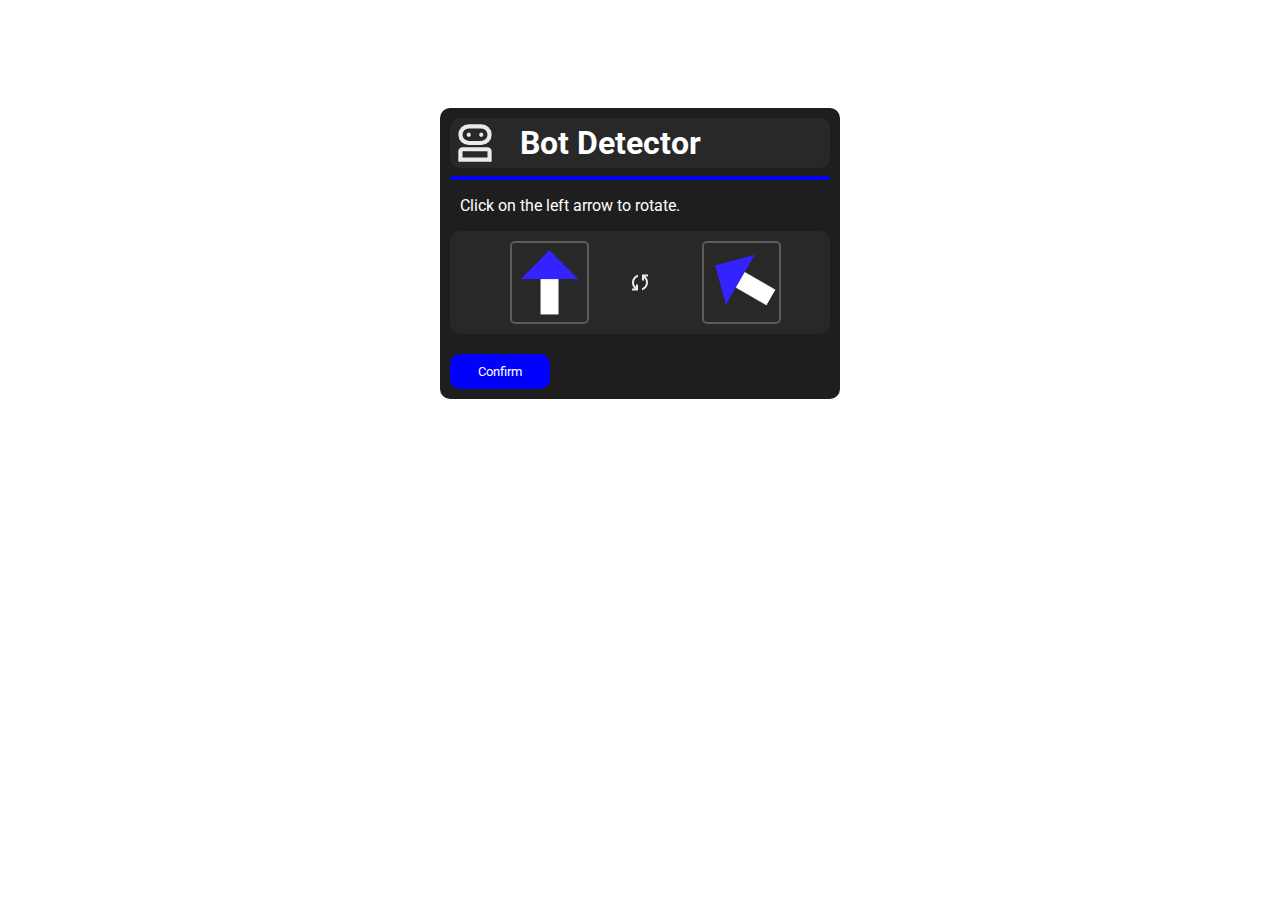
<file: index.html>
<!DOCTYPE html>
<html>

<head>

    <link rel="stylesheet" href="style.css">
</head>

<body>
    <div id="card">

        <div id="card_header_container">
            <img src="images/robot_2_24dp_E8EAED_FILL0_wght400_GRAD0_opsz24.svg"></img>
            <h1 class="card_header_text"> Bot Detector</h1>
           
        </div>

        <hr id="card_hl">
  
        <p id="prompt">
            Click on the left arrow to rotate.</p>

        <div class="input_container">
            <div class="img_frame"> <img id="main_img" src="images/Arrow.png"></div>
            <img src="images/sync_24dp_E8EAED_FILL0_wght400_GRAD0_opsz24.svg">
            <div class="img_frame"> <img id="guide_img" src="images/Arrow.png"></div>
        </div>

        <button id="enter_bttn"> Confirm </button>

    </div>
</body>

<script src="myjs.js"></script>

</html>
</file>
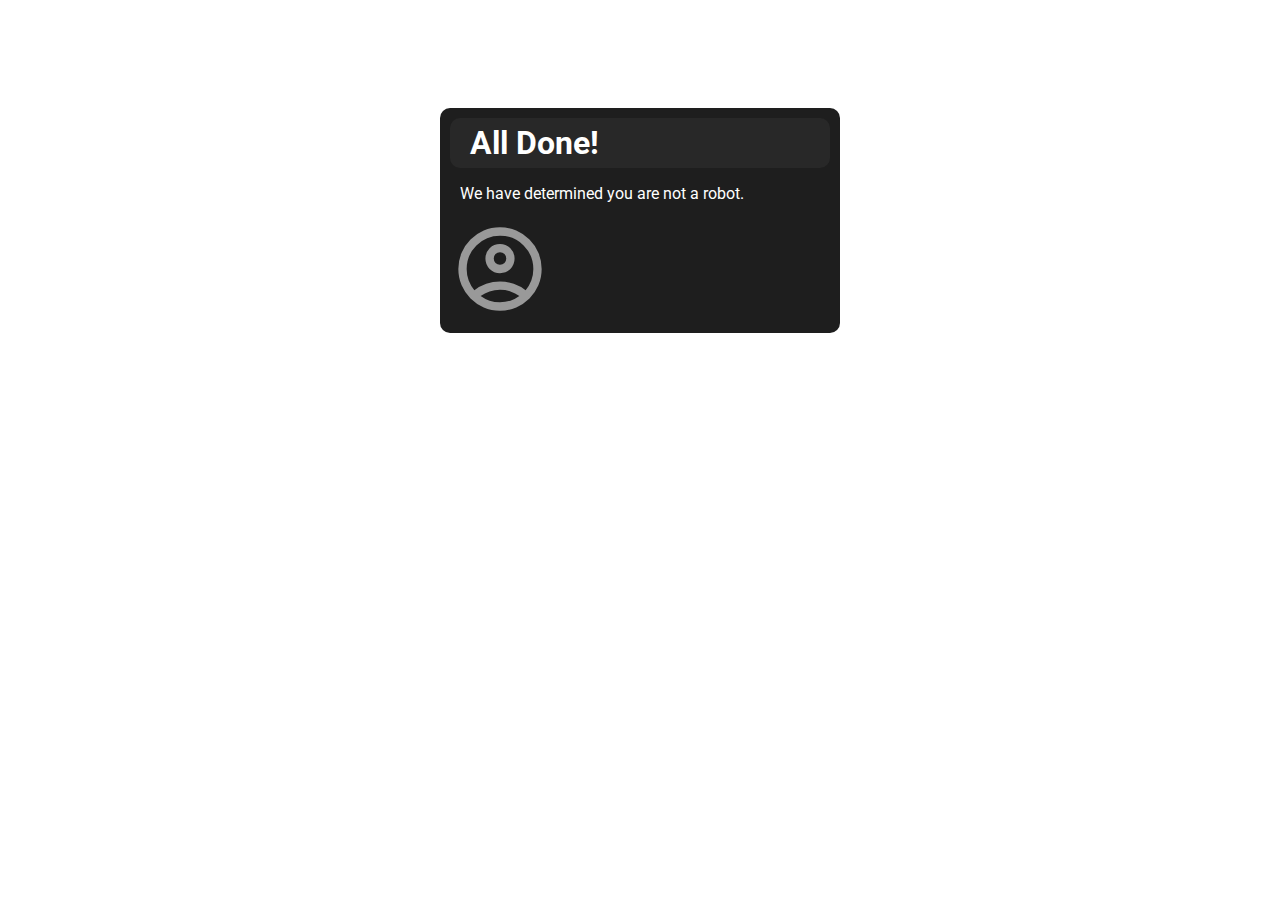
<file: confirmation.html>
<!DOCTYPE html>
<html>
<head>
    <link rel="stylesheet" href="style.css">
</head>

<body>
    <div id="card">
        <div id="card_header_container">
            <h1 class="card_header_text">All Done!</h1>
        </div>

        <p id="prompt">We have determined you are not a robot.</p>
        <img class="account_icon" src="images/account_circle_24dp_999999_FILL0_wght400_GRAD0_opsz24.svg" style="width: 100px;">
        <img class="checkmark" src="images/check_circle_24dp_75FB4C_FILL0_wght400_GRAD0_opsz24.svg" style="width: 100px;">
        
    </div>
</body>

</html>
</file>
<file: style.css>
@import url('https://fonts.googleapis.com/css2?family=Roboto:ital,wght@0,100;0,300;0,400;0,500;0,700;0,900;1,100;1,300;1,400;1,500;1,700;1,900&display=swap');


@keyframes card_anim
{
0%      {margin-top: 1000px;}
100%    {margin-top: 100px;}
}


*
{
    box-sizing:border-box;  
}

body 
{
    display: flex;
    justify-content:center;
}

#card
{
    width: 400px;
    margin-top: 100px;
    border-radius: 10px;
    padding: 10px;
    background-color: rgb(30,30,30);
    
    animation-name: card_anim;
    animation-duration: 1s;

}

#card_header_container
{
    display: flex;
    background-color: rgb(40, 40, 40); 
    border-radius: 10px;
    height: 50px;

}
.card_header_text
{
    margin-left: 20px;
    font-family: Roboto;
    color: white;
    align-self: center;


}

#card_hl
{
    border: 2px blue solid;
    border-radius: 100px;
   
}

.input_container
{
    display: flex;
    justify-content: space-evenly;
    background-color: rgb(40, 40, 40);
    padding: 10px;
    border-radius: 10px;
}

#prompt
{
    font-family: Roboto;
    border-radius: 10px;
    color: white;
    padding-left: 10px;

}

.img_frame
{
    border: 2px solid rgb(91, 91, 91);
    border-radius: 5px;
    margin-left: 10px;
}

#main_img
{
    width: 75px;


}

#guide_img
{
    width: 75px;
       
}

#enter_bttn
{
    font-family: Roboto;
    color: white;
    background-color: blue; 
    border: 0px;
    border-radius: 10px;
    text-align: center;

    padding: 10px;
    width: 100px;
    margin-top: 20px;
  
}

#enter_bttn:hover
{
    
    font-family: Roboto;
    background-image: linear-gradient(to left,rgb(234, 7, 196),blue);
    border-radius: 10px;    
    text-align: center;
    padding: 10px;
    width: 100px;
    box-shadow: 0px 0px 10px black;
    
    
}

@keyframes checkmark_anim 
{
    0% {right: 100px; visibility: hidden;}
    50%{right: 100px; visibility: visible;}
    100% {right: 0px;visibility:visible}

}

.checkmark
{
    position: relative;
    visibility: hidden;

    animation-name: checkmark_anim;
    animation-delay: 0.6s;
    animation-duration: 1s;
    animation-fill-mode: forwards;
}
.account_icon
{
    float: left;
}
</file>
